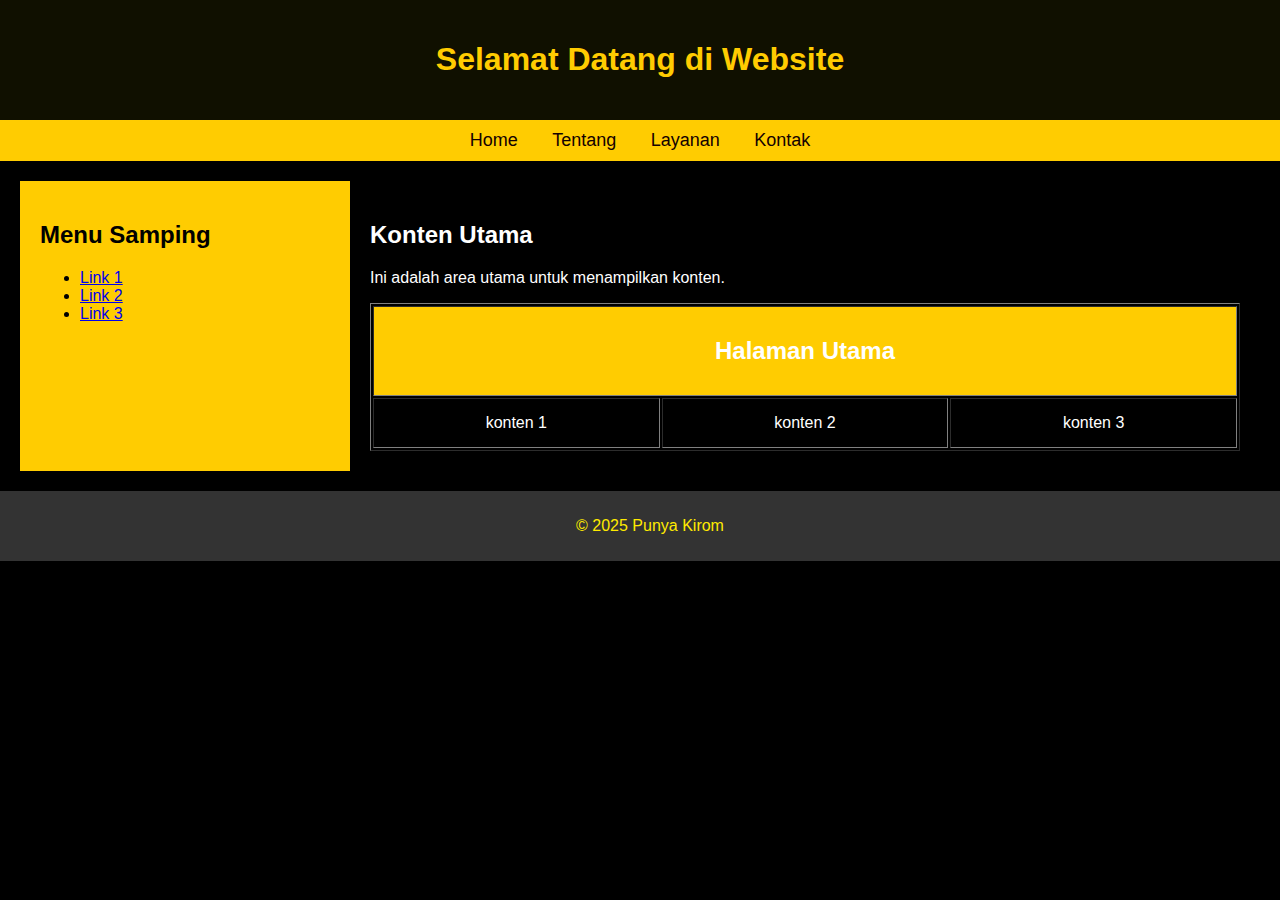
<file: index.html>
<!DOCTYPE html>
<html lang="id">
<head>
    <meta charset="UTF-8">
    <meta name="viewport" content="width=device-width, initial-scale=1.0">
    <title>Halaman Web dengan CSS</title>
    <link rel="stylesheet" href="styles.css">
</head>
<body>
    <header>
        <h1>Selamat Datang di Website</h1>
    </header>
    
    <nav>
    <ul>
        <li><a href="index.html">Home</a></li>
        <li><a href="tentang.html">Tentang</a></li>
        <li><a href="layanan.html">Layanan</a></li>
        <li><a href="kontak.html">Kontak</a></li>
    </ul>
</nav>

<div class="container">
    <aside class="sidebar">
        <h2>Menu Samping</h2>
        <ul>
            <li><a href="#">Link 1</a></li>
            <li><a href="#">Link 2</a></li>
            <li><a href="#">Link 3</a></li>
        </ul>
    </aside>
    
    <main class="content">
        <h2>Konten Utama</h2>
        <p>Ini adalah area utama untuk menampilkan konten.</p>
        
        <table border="1" width="100%">
            <tr>
                <td colspan="3" style="background-color: #ffcc01; text-align: center; padding: 10px;">
                    <h2>Halaman Utama</h2>
                </td>
            </tr>
            <tr>
                <td style="width: 33%; padding: 15px; text-align: center;">konten 1</td>
                <td style="width: 33%; padding: 15px; text-align: center;">konten 2</td>
                <td style="width: 33%; padding: 15px; text-align: center;">konten 3</td>
            </tr>
        </table>
    </main>
</div>

<footer>
    <p>&copy; 2025 Punya Kirom</p>
</footer>
</body>
</html>
</file>
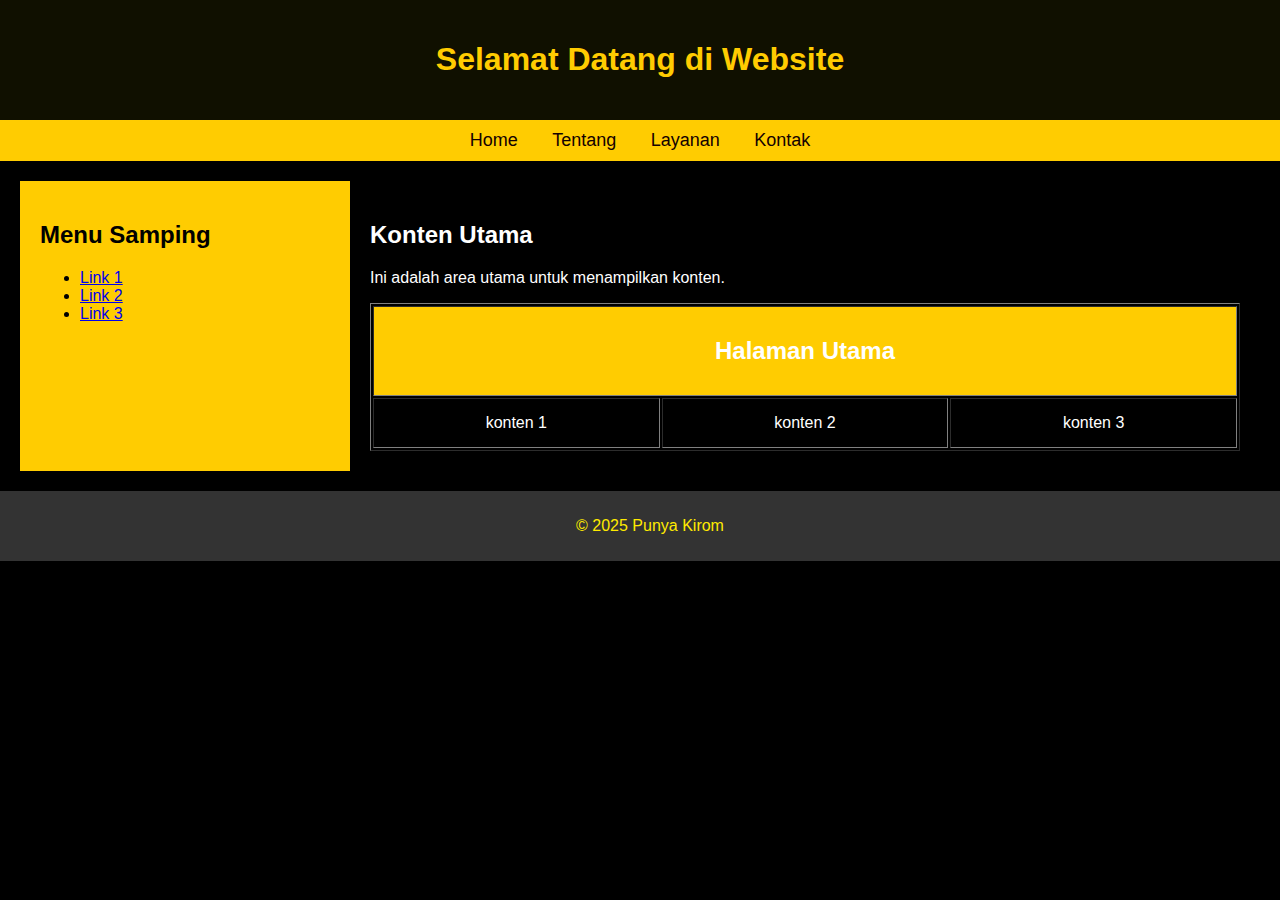
<file: index (1).html>
<!DOCTYPE html>
<html lang="id">
<head>
    <meta charset="UTF-8">
    <meta name="viewport" content="width=device-width, initial-scale=1.0">
    <title>Halaman Web dengan CSS</title>
    <link rel="stylesheet" href="styles.css">
</head>
<body>
    <header>
        <h1>Selamat Datang di Website</h1>
    </header>
    
    <nav>
    <ul>
        <li><a href="index.html">Home</a></li>
        <li><a href="#">Tentang</a></li>
        <li><a href="#">Layanan</a></li>
        <li><a href="kontak (1).html">Kontak</a></li>
    </ul>
</nav>

<div class="container">
    <aside class="sidebar">
        <h2>Menu Samping</h2>
        <ul>
            <li><a href="#">Link 1</a></li>
            <li><a href="#">Link 2</a></li>
            <li><a href="#">Link 3</a></li>
        </ul>
    </aside>
    
    <main class="content">
        <h2>Konten Utama</h2>
        <p>Ini adalah area utama untuk menampilkan konten.</p>
        
        <table border="1" width="100%">
            <tr>
                <td colspan="3" style="background-color: #ffcc01; text-align: center; padding: 10px;">
                    <h2>Halaman Utama</h2>
                </td>
            </tr>
            <tr>
                <td style="width: 33%; padding: 15px; text-align: center;">konten 1</td>
                <td style="width: 33%; padding: 15px; text-align: center;">konten 2</td>
                <td style="width: 33%; padding: 15px; text-align: center;">konten 3</td>
            </tr>
        </table>
    </main>
</div>

<footer>
    <p>&copy; 2025 Punya Kirom</p>
</footer>
</body>
</html>
</file>
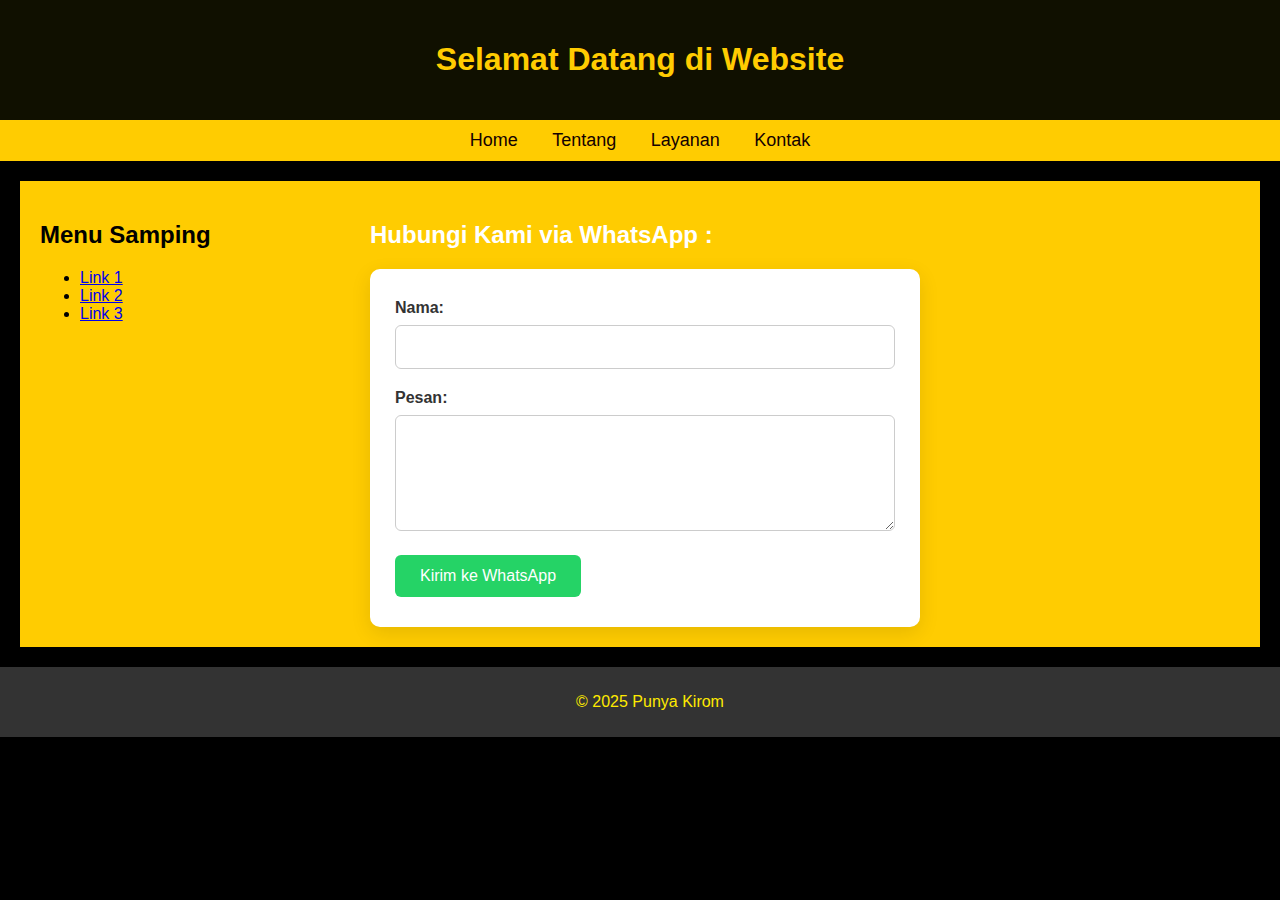
<file: kontak (1).html>
<!DOCTYPE html>
<html lang="id">
<head>
    <meta charset="UTF-8">
    <meta name="viewport" content="width=device-width, initial-scale=1.0">
    <title>Halaman Web dengan CSS</title>
    <link rel="stylesheet" href="styles.css">
</head>
<body>
    <header>
        <h1>Selamat Datang di Website</h1>
    </header>
    
    <nav>
    <ul>
        <li><a href="index (1).html">Home</a></li>
        <li><a href="#">Tentang</a></li>
        <li><a href="#">Layanan</a></li>
        <li><a href="kontak (1).html">Kontak</a></li>
    </ul>
</nav>

<div class="container">
    <aside class="sidebar" >
        <h2>Menu Samping</h2>
        <ul>
            <li><a href="#">Link 1</a></li>
            <li><a href="#">Link 2</a></li>
            <li><a href="#">Link 3</a></li>
        </ul>
    </aside>
    <main class="content" style="background-color: #ffcc01; border-color: black;" >
     <h2>Hubungi Kami via WhatsApp :</h2>
     <form id="formWA">
        <label for="nama">Nama:</label>
        <input type="text" id="nama" name="nama" required>
        <label for="pesan">Pesan:</label>
        <textarea id="pesan" name="pesan" rows="5" required></textarea>
        <button type="submit">Kirim ke WhatsApp</button>
    </form>
    </main>
</div>
<footer>
    <p>&copy; 2025 Punya Kirom</p>
</footer>
  <script>
    document.getElementById("formWA").addEventListener("submit", function(event) {
      event.preventDefault();

      var nama = document.getElementById("nama").value;
      var pesan = document.getElementById("pesan").value;

      var noWA = "6281228765230"; 

 
      var teks = `Halo, saya ${nama}.%0A${pesan}`;

      window.open(`https://wa.me/${6281228765230}?text=${teks}`, "_blank");
    });
  </script>
</body>
</html>
</file>
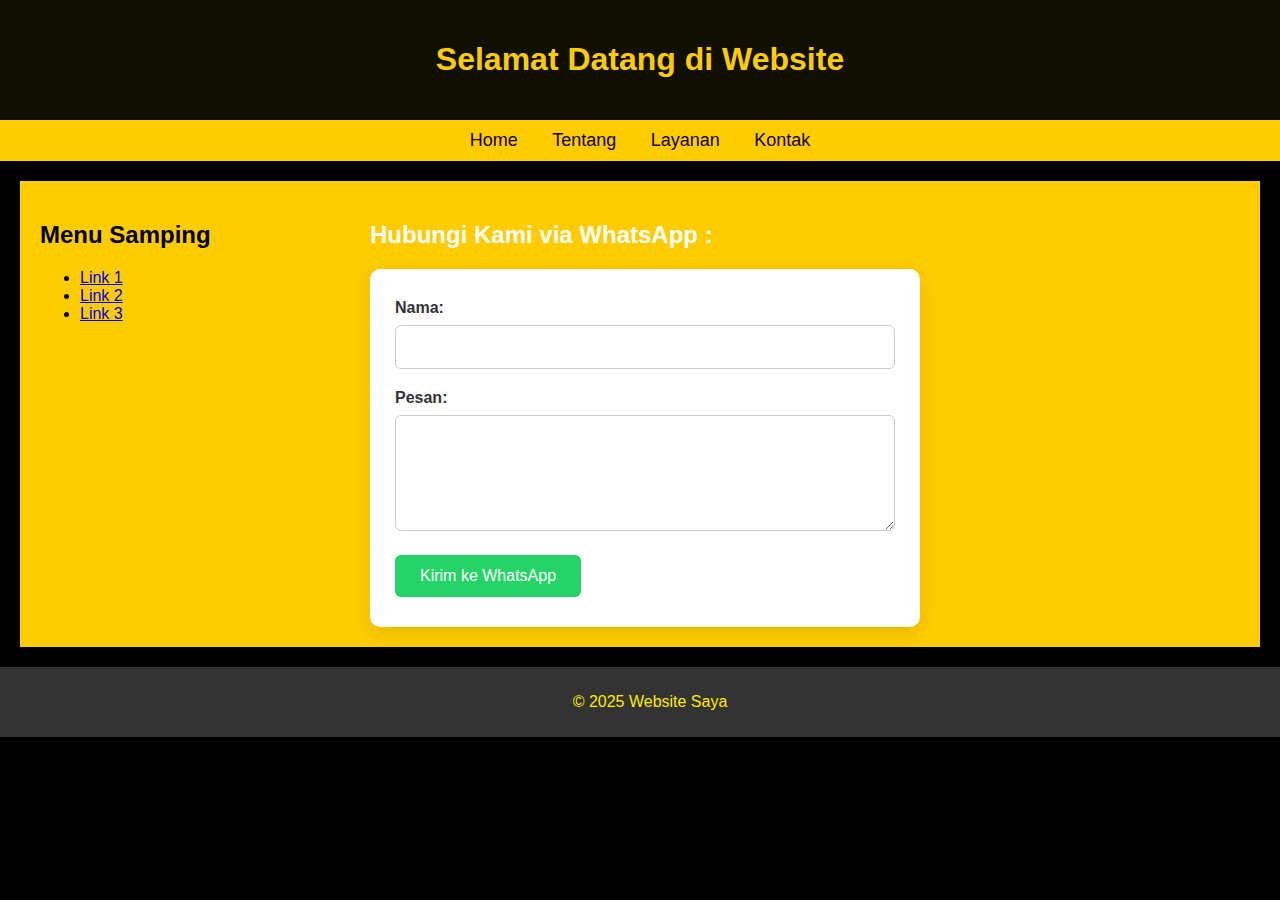
<file: kontak.html>
<!DOCTYPE html>
<html lang="id">
<head>
    <meta charset="UTF-8">
    <meta name="viewport" content="width=device-width, initial-scale=1.0">
    <title>Halaman Web dengan CSS</title>
    <link rel="stylesheet" href="styles.css">
</head>
<body>
    <header>
        <h1>Selamat Datang di Website</h1>
    </header>
    
    <nav>
    <ul>
        <li><a href="index.html">Home</a></li>
        <li><a href="tentang.html">Tentang</a></li>
        <li><a href="layanan.html">Layanan</a></li>
        <li><a href="kontak.html">Kontak</a></li>
    </ul>
</nav>

<div class="container">
    <aside class="sidebar" >
        <h2>Menu Samping</h2>
        <ul>
            <li><a href="#">Link 1</a></li>
            <li><a href="#">Link 2</a></li>
            <li><a href="#">Link 3</a></li>
        </ul>
    </aside>
    <main class="content" style="background-color: #ffcc01; border-color: black;" >
     <h2>Hubungi Kami via WhatsApp :</h2>
     <form id="formWA">
        <label for="nama">Nama:</label>
        <input type="text" id="nama" name="nama" required>
        <label for="pesan">Pesan:</label>
        <textarea id="pesan" name="pesan" rows="5" required></textarea>
        <button type="submit">Kirim ke WhatsApp</button>
    </form>
    </main>
</div>
<footer>
    <p>&copy; 2025 Website Saya</p>
</footer>

  <script>
    document.getElementById("formWA").addEventListener("submit", function(event) {
      event.preventDefault();

      var nama = document.getElementById("nama").value;
      var pesan = document.getElementById("pesan").value;

      var noWA = "6281228765230"; 

 
      var teks = `Halo, saya ${nama}.%0A${pesan}`;

      window.open(`https://wa.me/${6281228765230}?text=${teks}`, "_blank");
    });
    
  </script>
</body>
</html>
</file>
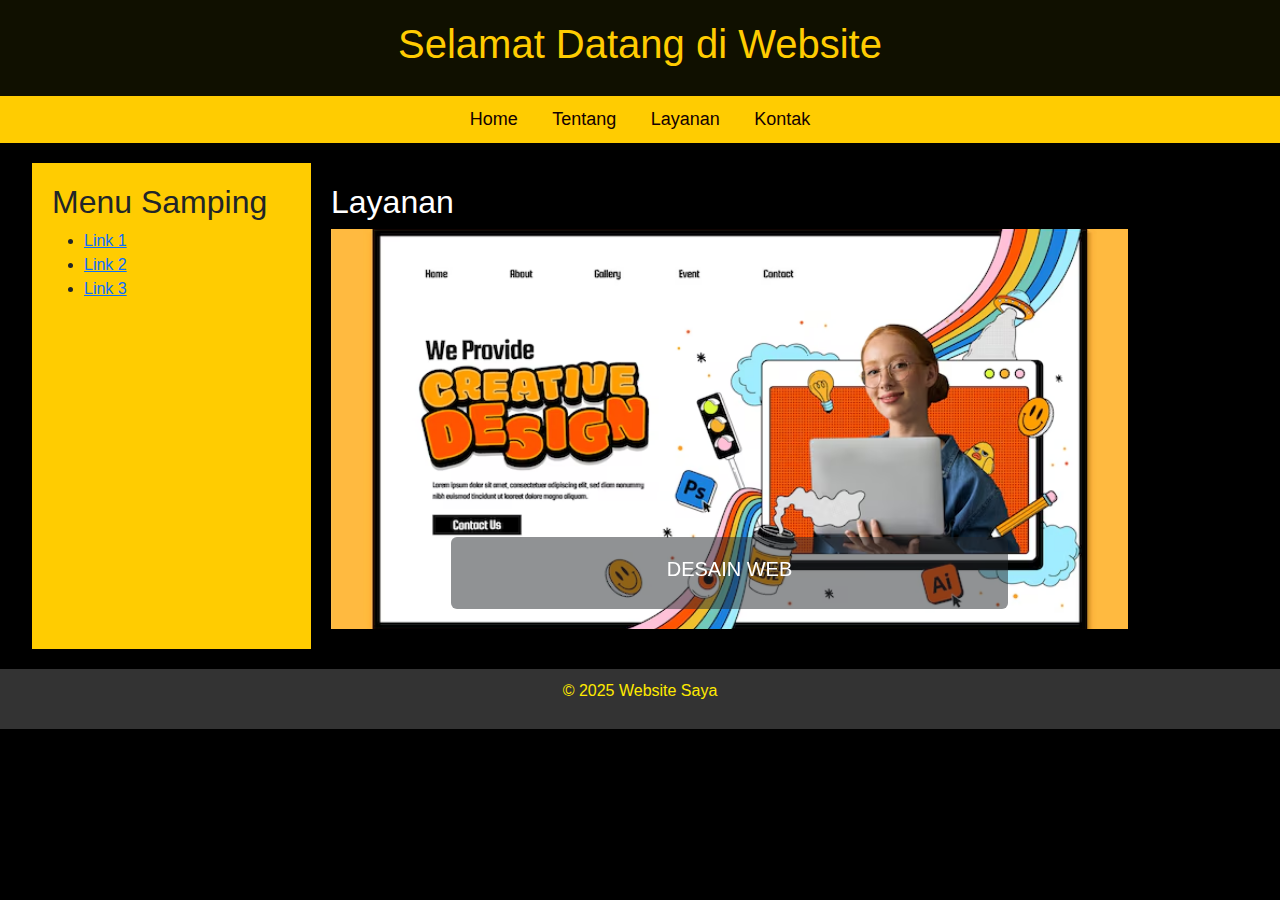
<file: layanan.html>
<!DOCTYPE html>
<html lang="id">

<head>
    <meta charset="UTF-8">
    <meta name="viewport" content="width=device-width, initial-scale=1.0">
    <title>Halaman Web dengan CSS</title>
    <!-- Bootstrap CSS -->
    <link href="https://cdn.jsdelivr.net/npm/bootstrap@5.3.2/dist/css/bootstrap.min.css" rel="stylesheet">
    <!-- File CSS -->
    <link rel="stylesheet" href="styles.css">
</head>

<body>
    <header>
        <h1>Selamat Datang di Website</h1>
    </header>

    <nav>
        <ul>
        <li><a href="index.html">Home</a></li>
        <li><a href="tentang.html">Tentang</a></li>
        <li><a href="layanan.html">Layanan</a></li>
        <li><a href="kontak.html">Kontak</a></li>
        </ul>
    </nav>

    <div class="container">
        <aside class="sidebar">
            <h2>Menu Samping</h2>
            <ul>
                <li><a href="#">Link 1</a></li>
                <li><a href="#">Link 2</a></li>
                <li><a href="#">Link 3</a></li>
            </ul>
        </aside>

        <main class="content">
            <h2>Layanan</h2>


      <div id="layananCarousel" class="carousel slide" data-bs-ride="carousel">
      <div class="carousel-inner">

        <!-- Slide 1 -->
        <div class="carousel-item active">
            <img src="1.avif" class="d-block w-100" alt="Layanan 1" style="height: 400px; object-fit: cover;">
            <div class="carousel-caption d-none d-md-block bg-dark bg-opacity-50 rounded">
            <h5>DESAIN WEB</h5>
            </div>
        </div>
        
        <!-- Slide 2 -->
        <div class="carousel-item">
            <img src="2.jpg" class="d-block w-100" alt="Layanan 2" style="height: 400px; object-fit: cover;">
            <div class="carousel-caption d-none d-md-block bg-dark bg-opacity-50 rounded">
            <h5>TEMAN CERITA</h5>
            </div>
        </div>
        
        <!-- Slide 3 -->
        <div class="carousel-item">
            <img src="3.avif" class="d-block w-100" alt="Layanan 3" style="height: 400px; object-fit: cover;">
            <div class="carousel-caption d-none d-md-block bg-dark bg-opacity-50 rounded">
            <h5>FAST RESPON</h5>
            </div>
        </div>
  

      <!-- Kontrol tombol -->
      <button class="carousel-control-prev" type="button" data-bs-target="#layananCarousel" data-bs-slide="prev">
        <span class="carousel-control-prev-icon" aria-hidden="true"></span>
        <span class="visually-hidden">Sebelumnya</span>
      </button>
      <button class="carousel-control-next" type="button" data-bs-target="#layananCarousel" data-bs-slide="next">
        <span class="carousel-control-next-icon" aria-hidden="true"></span>
        <span class="visually-hidden">Berikutnya</span>
      </button>
    </div>
 
            
        </main>
    </div>

    <footer>
        <p>&copy; 2025 Website Saya</p>
    </footer>

    <!-- Bootstrap JS -->
    <script src="https://cdn.jsdelivr.net/npm/bootstrap@5.3.3/dist/js/bootstrap.bundle.min.js"></script>
</body>

</html>
</file>
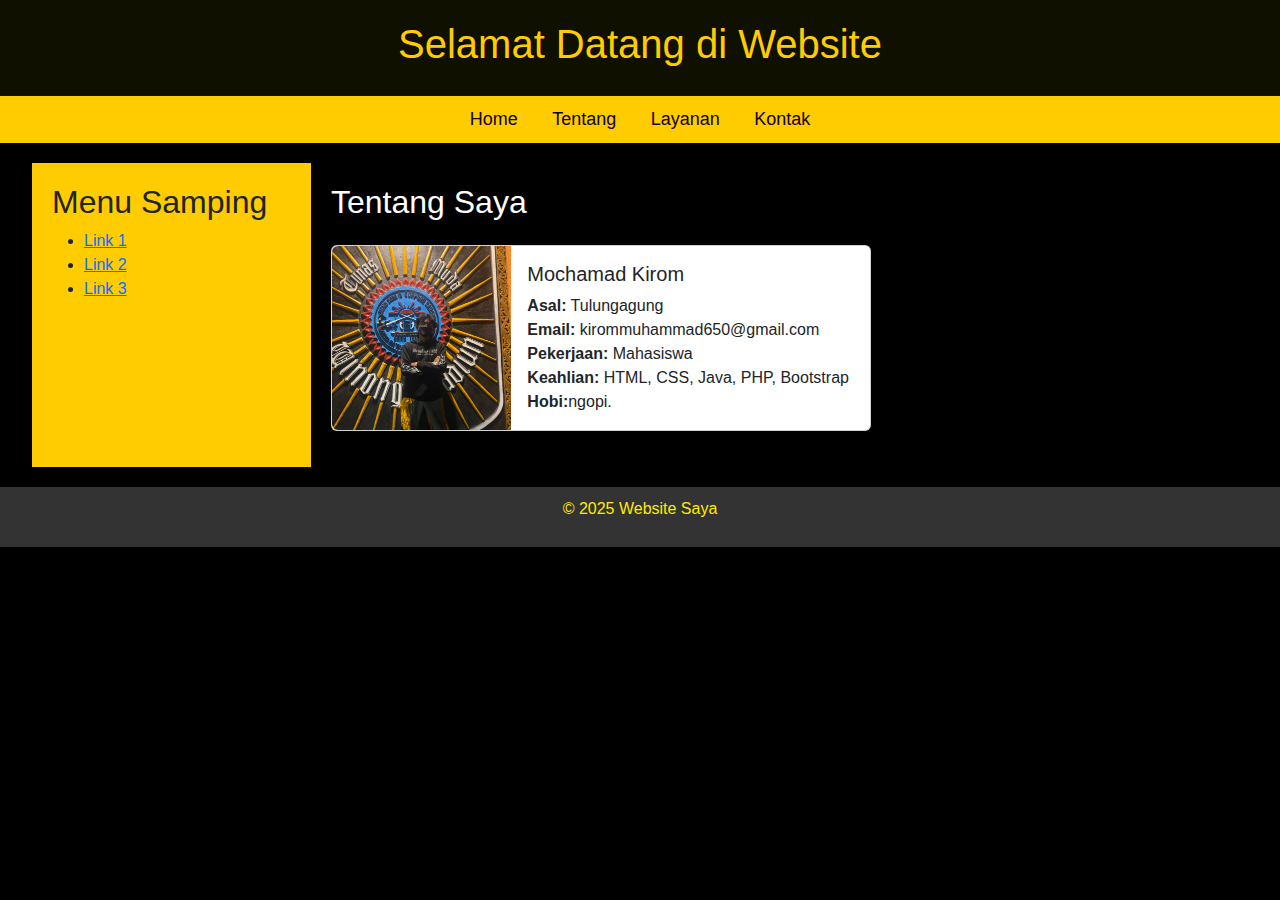
<file: tentang.html>
<!DOCTYPE html>
<html lang="id">
<head>
    <meta charset="UTF-8">
    <meta name="viewport" content="width=device-width, initial-scale=1.0">
    <title>Halaman Web dengan CSS</title>
    <!-- Bootstrap CSS -->
    <link href="https://cdn.jsdelivr.net/npm/bootstrap@5.3.2/dist/css/bootstrap.min.css" rel="stylesheet"> 
    <link rel="stylesheet" href="styles.css">  

        
</head>
<body>
    <header>
        <h1>Selamat Datang di Website</h1>
    </header>
    
    <nav>
    <ul>
        <li><a href="index.html">Home</a></li>
        <li><a href="tentang.html">Tentang</a></li>
        <li><a href="layanan.html">Layanan</a></li>
        <li><a href="kontak.html">Kontak</a></li>
    </ul>
    </nav>

    <div class="container">
        <aside class="sidebar">
            <h2>Menu Samping</h2>
            <ul>
                <li><a href="#">Link 1</a></li>
                <li><a href="#">Link 2</a></li>
                <li><a href="#">Link 3</a></li>
            </ul>
        </aside>
        
        <main class="content">
            <h2 class="mb-4">Tentang Saya</h2>
            <div class="card mb-3 shadow-sm" style="max-width: 540px;">
                <div class="row g-0">
                    <div class="col-md-4">
                        <img src="fotoku.jpg" class="img-fluid rounded-start h-100" alt="myphoto" style="object-fit: cover;">
                    </div>
                    <div class="col-md-8">
                        <div class="card-body">
                            <h5 class="card-title"> Mochamad Kirom</h5>
                            <p class="card-text">
                                <strong>Asal:</strong> Tulungagung<br>
                                <strong>Email:</strong> kirommuhammad650@gmail.com<br>
                                <strong>Pekerjaan:</strong> Mahasiswa<br>
                                <strong>Keahlian:</strong> HTML, CSS, Java, PHP, Bootstrap<br>
                                <strong>Hobi:</strong>ngopi.
                            </p>
                        </div>
                    </div>
                </div>
            </div>
        </main>
    </div>

    <footer>
        <p>&copy; 2025 Website Saya</p>
    </footer>
</body>
</html>
</file>
<file: styles.css>
body {
    font-family: Arial, sans-serif;
    margin: 0;
    padding: 0;
    background-color: #000000;
}

header {
    background: #101000;
    color: #ffcc01;
    padding: 20px;
    text-align: center;
}

nav {
    background: #ffcc01;
    padding: 10px;
}

nav ul {
    list-style: none;
    padding: 0;
    margin: 0;
    text-align: center;
}

nav ul li {
    display: inline;
    margin: 0 15px;
}

nav ul li a {
    color: rgb(20, 1, 1);
    text-decoration: none;
    font-size: 18px;
}

.container {
    display: flex;
    margin: 20px;
}

.sidebar {
    width: 25%;
    background: #ffcc01;
    padding: 20px;
}

.content {
    width: 75%;
    color: #fff;
    background: #000000;
    padding: 20px;
}

footer {
    background: #333;
    color: rgb(255, 234, 0);
    text-align: center;
    padding: 10px;
    position: relative;
    bottom: 0;
    width: 100%;
}

/* Form Kontak */
#formWA {
  background-color: #ffffff;
  padding: 30px 25px;
  border-radius: 10px;
  box-shadow: 0 6px 20px rgba(0, 0, 0, 0.1);
  width: 100%;
  max-width: 500px;
}

#formWA label {
  display: block;
  margin-bottom: 8px;
  font-weight: bold;
  color: #333;
}

#formWA input,
#formWA textarea {
  width: 100%;
  padding: 12px;
  border: 1px solid #ccc;
  border-radius: 6px;
  margin-bottom: 20px;
  box-sizing: border-box;
  font-size: 16px;
}

#formWA input:focus,
#formWA textarea:focus {
  border-color: #25D366;
  outline: none;
  box-shadow: 0 0 4px rgba(37, 211, 102, 0.3);
}

#formWA button {
  background-color: #25D366;
  color: white;
  border: none;
  padding: 12px 25px;
  border-radius: 6px;
  font-size: 16px;
  cursor: pointer;
  transition: background-color 0.3s ease;
}

#formWA button:hover {
  background-color: #1ebe5d;
}
</file>
